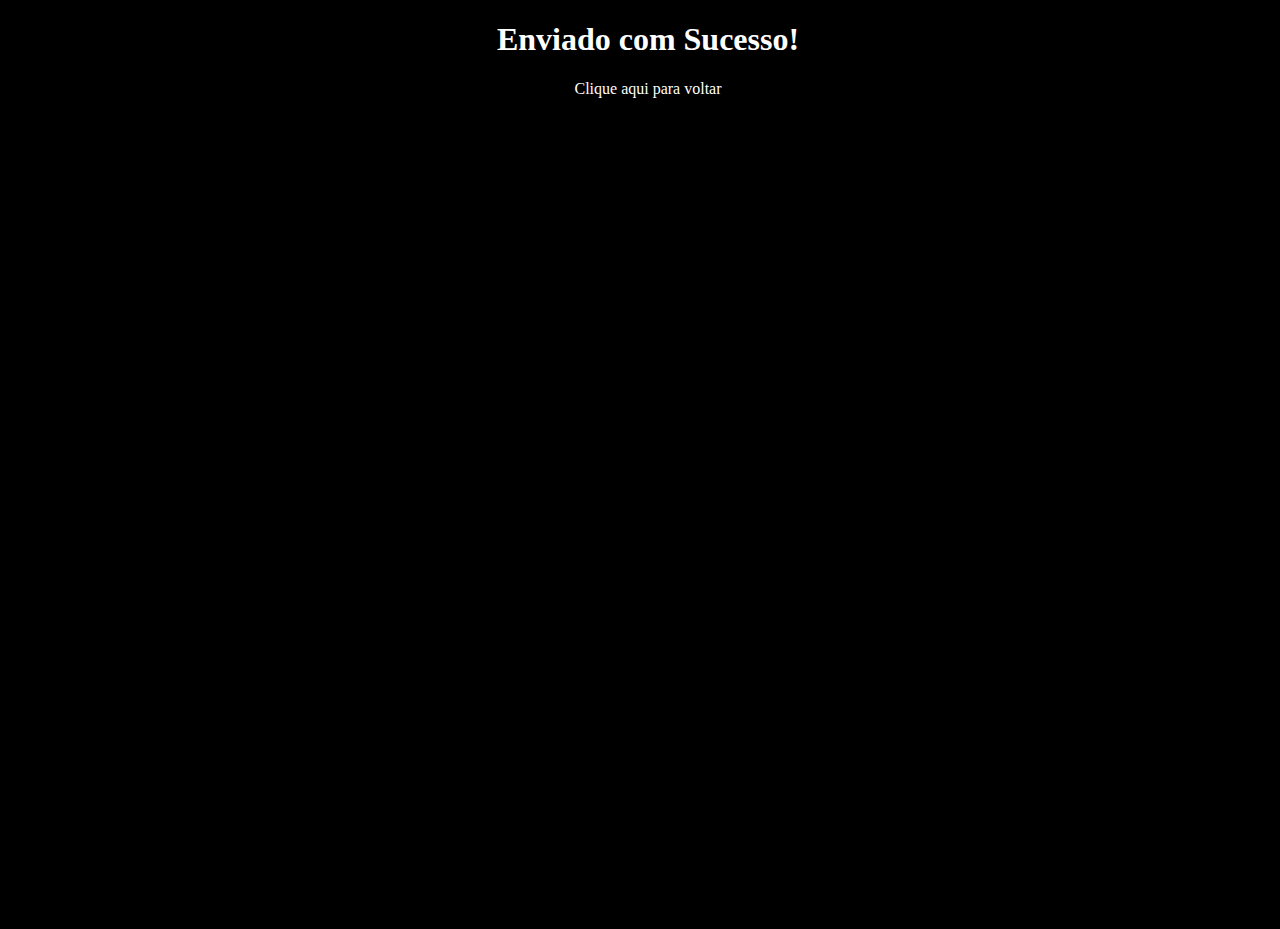
<file: assets/pages/enviado.html>
<!DOCTYPE html>
<html lang="en">
<head>
    <meta charset="UTF-8">
    <meta http-equiv="X-UA-Compatible" content="IE=edge">
    <meta name="viewport" content="width=device-width, initial-scale=1.0">
    <title>Enviado</title>
    <style>
        body{
            width: 100vw;
            height: 100vh;
            background-color: #000;
        }
        h1, a{
            color: #fff;
            text-decoration: none;
        }
    </style>
</head>
<body>
    <h1 align="center">Enviado com Sucesso!</h1>
    <div align="center">
        <a href="../../index.html">Clique aqui para voltar</a>
    </div>
</body>
</html>
</file>
